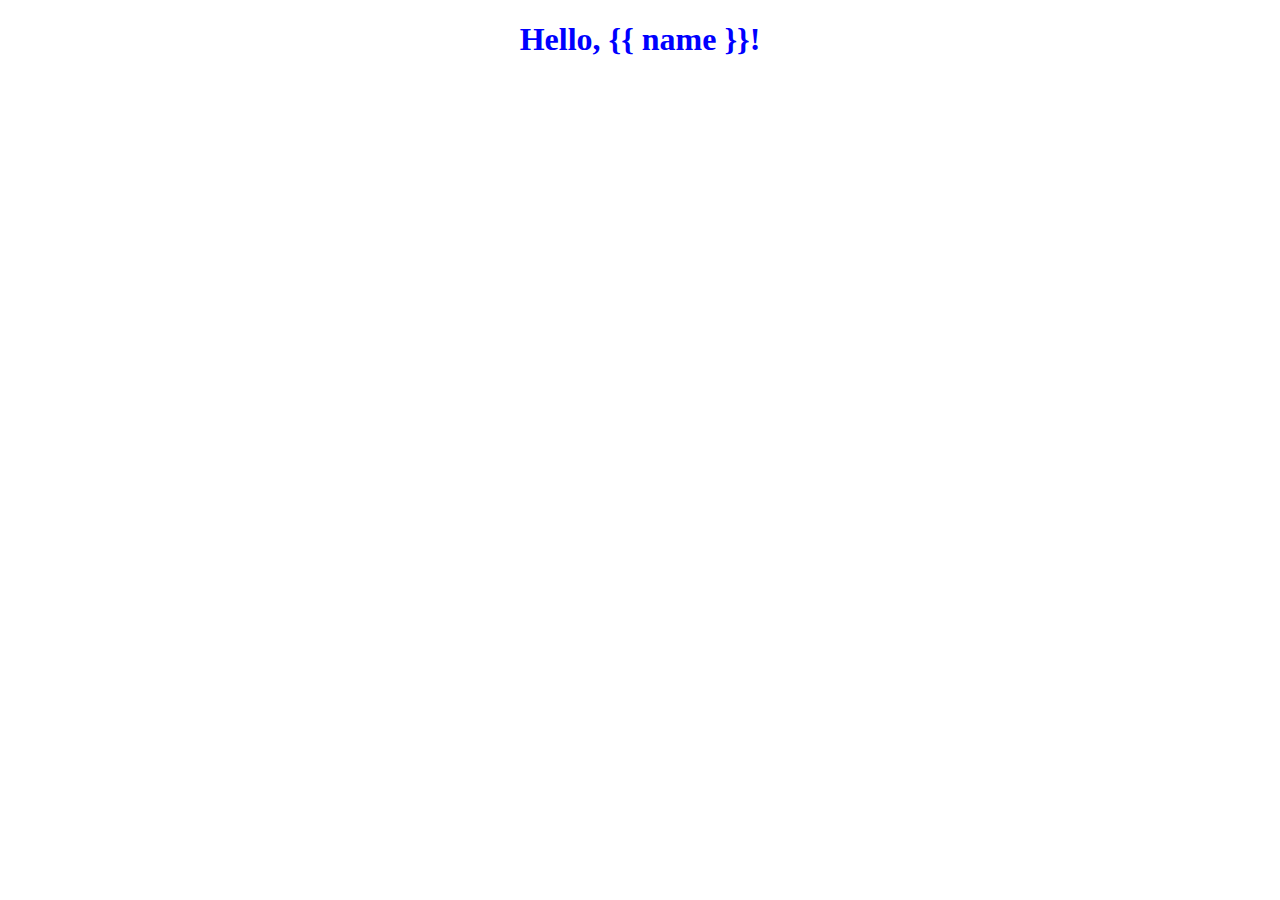
<file: Learning_Django/hello/templates/hello/greet.html>
<!DOCTYPE html>
<html lang="en">
    <head>
        <title>Hello!</title>
        <style>
            h1 {
                text-align: center;
                color: blue;
            }
        </style>
    </head>
    <body>
        <h1>Hello, {{ name }}!</h1>
    </body>
</html>
</file>
